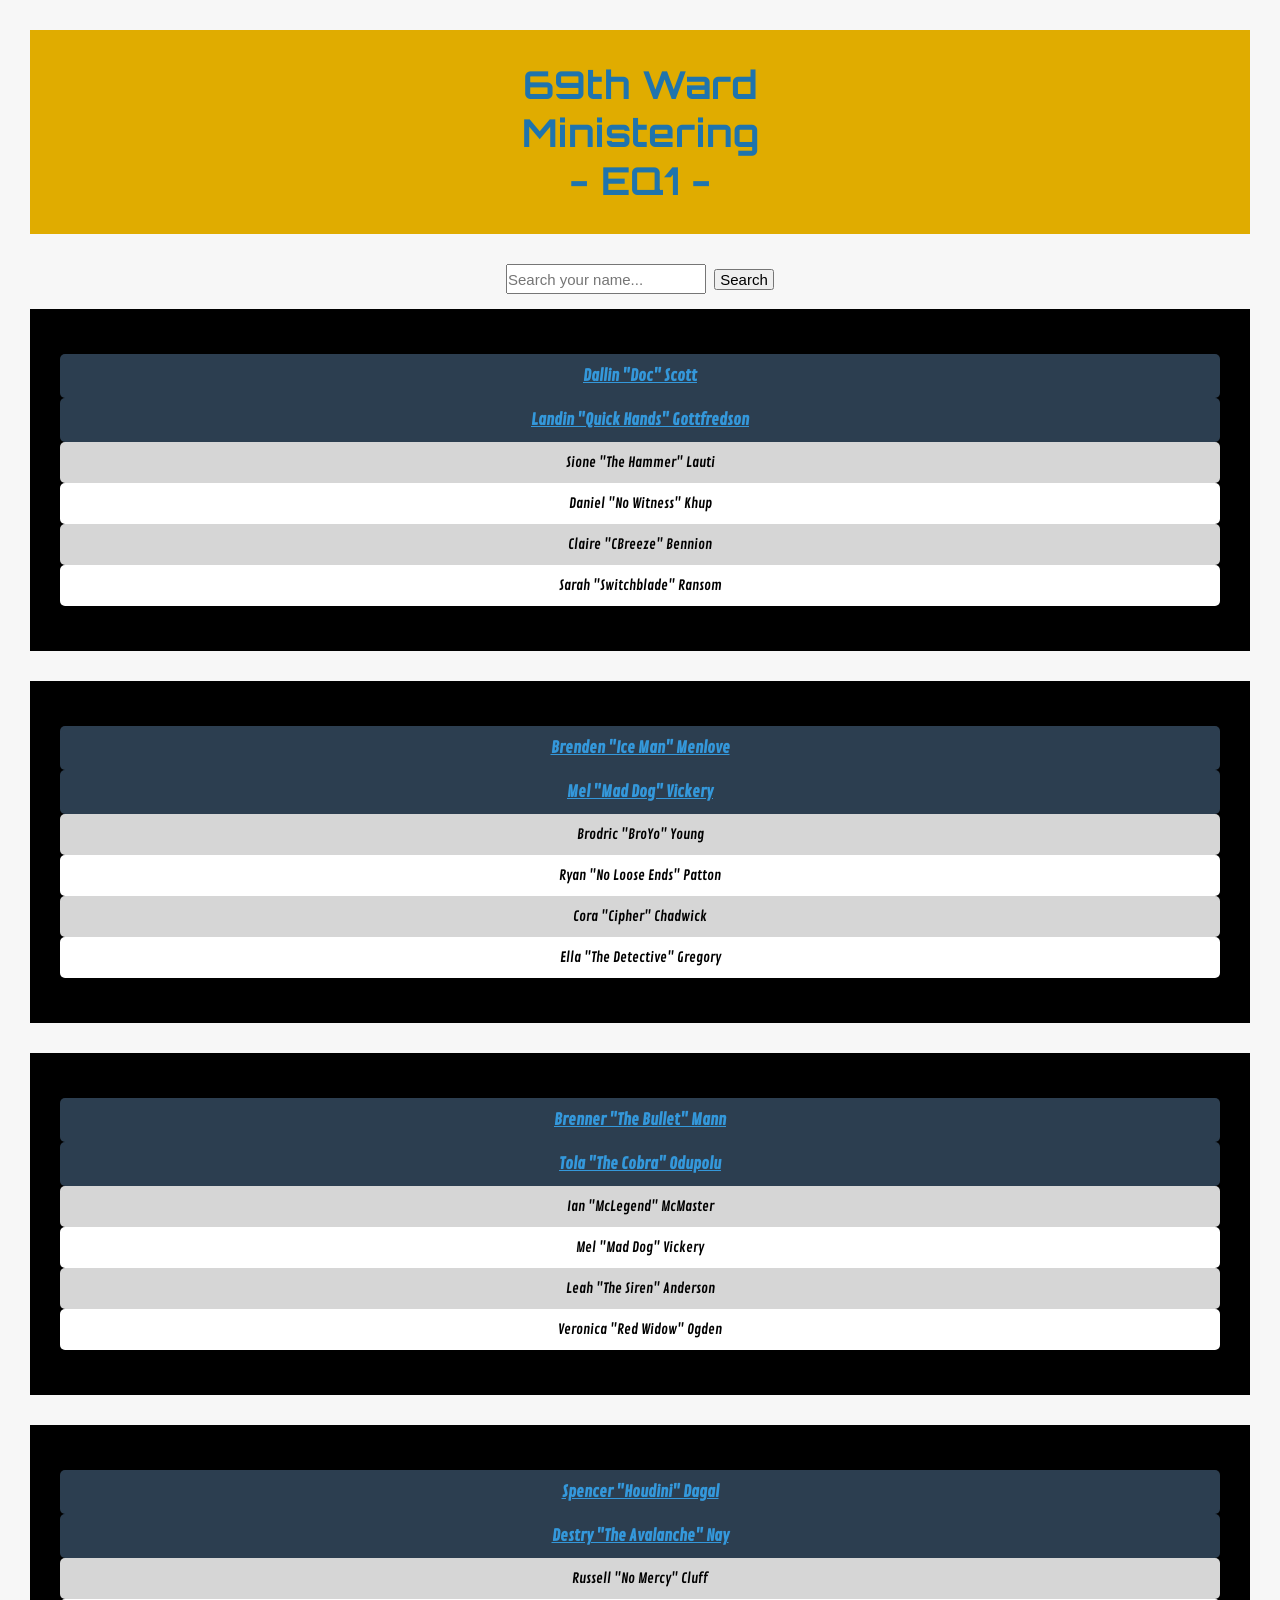
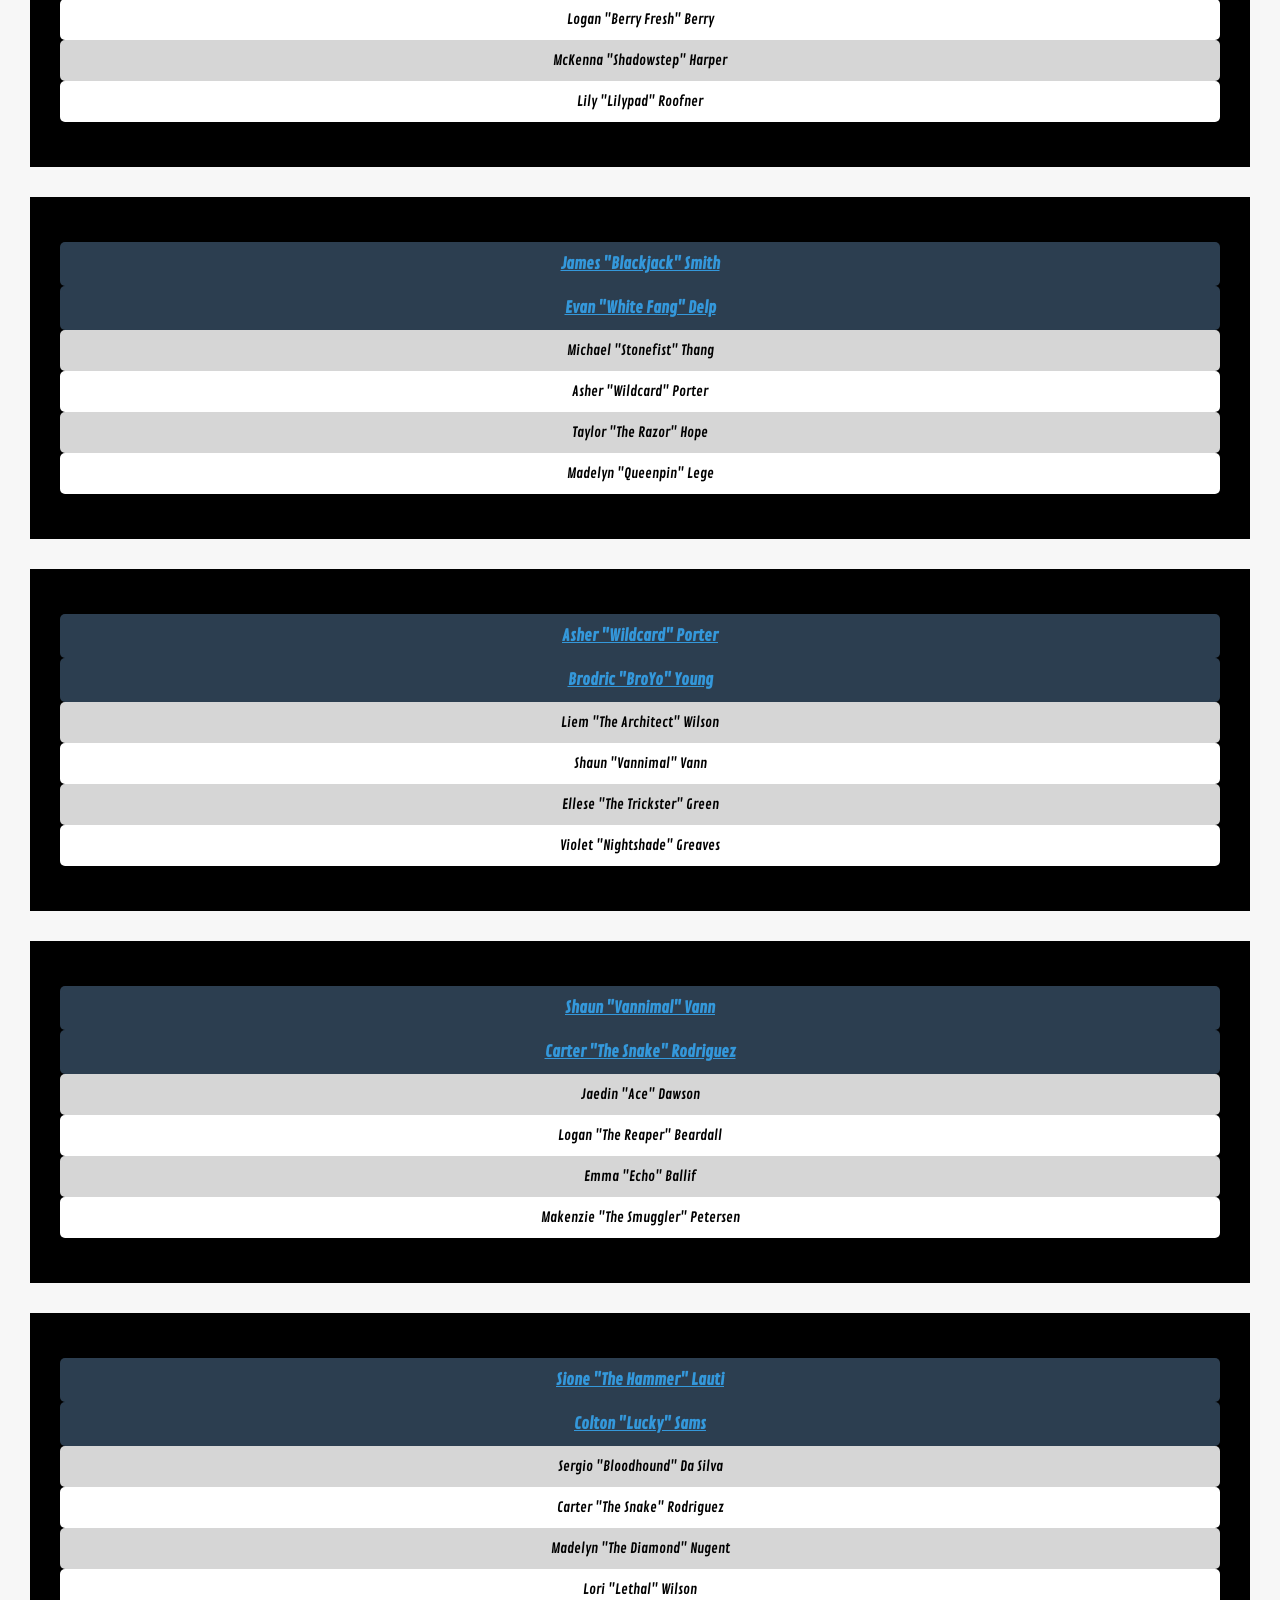
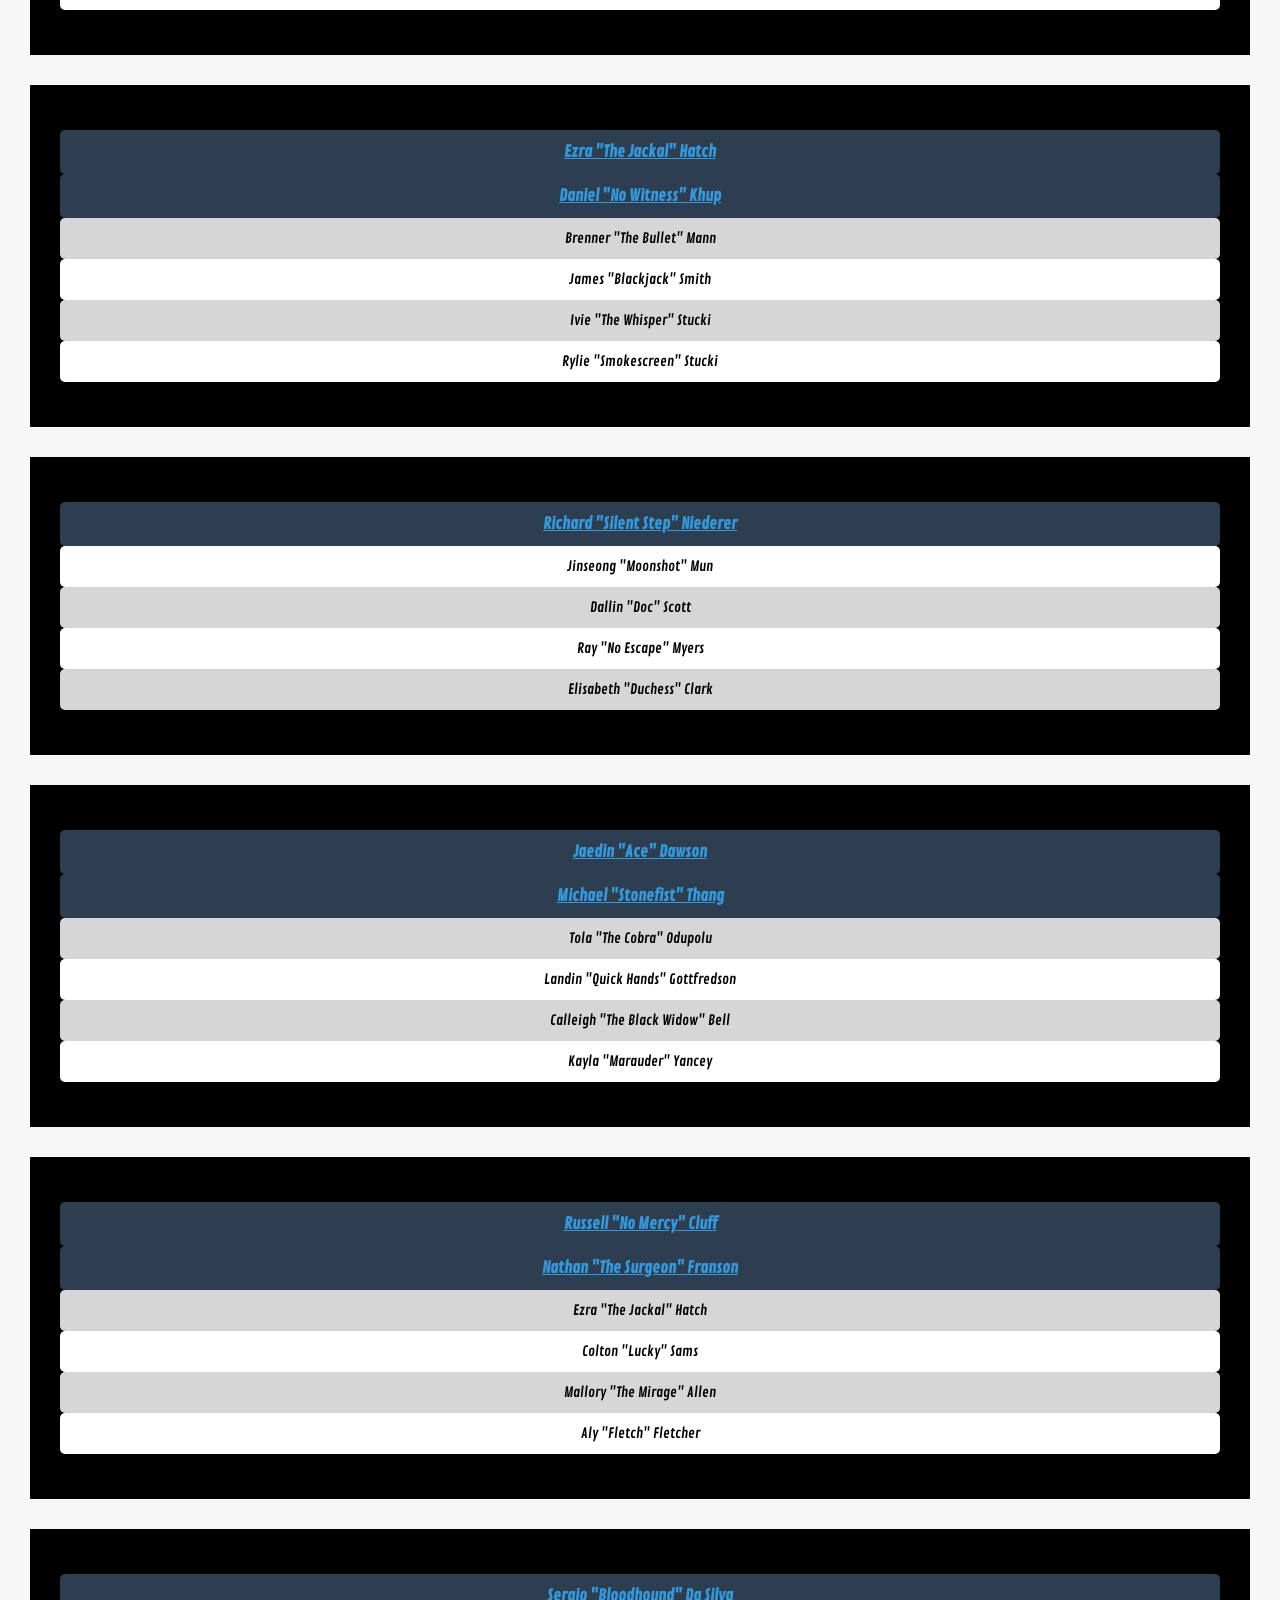
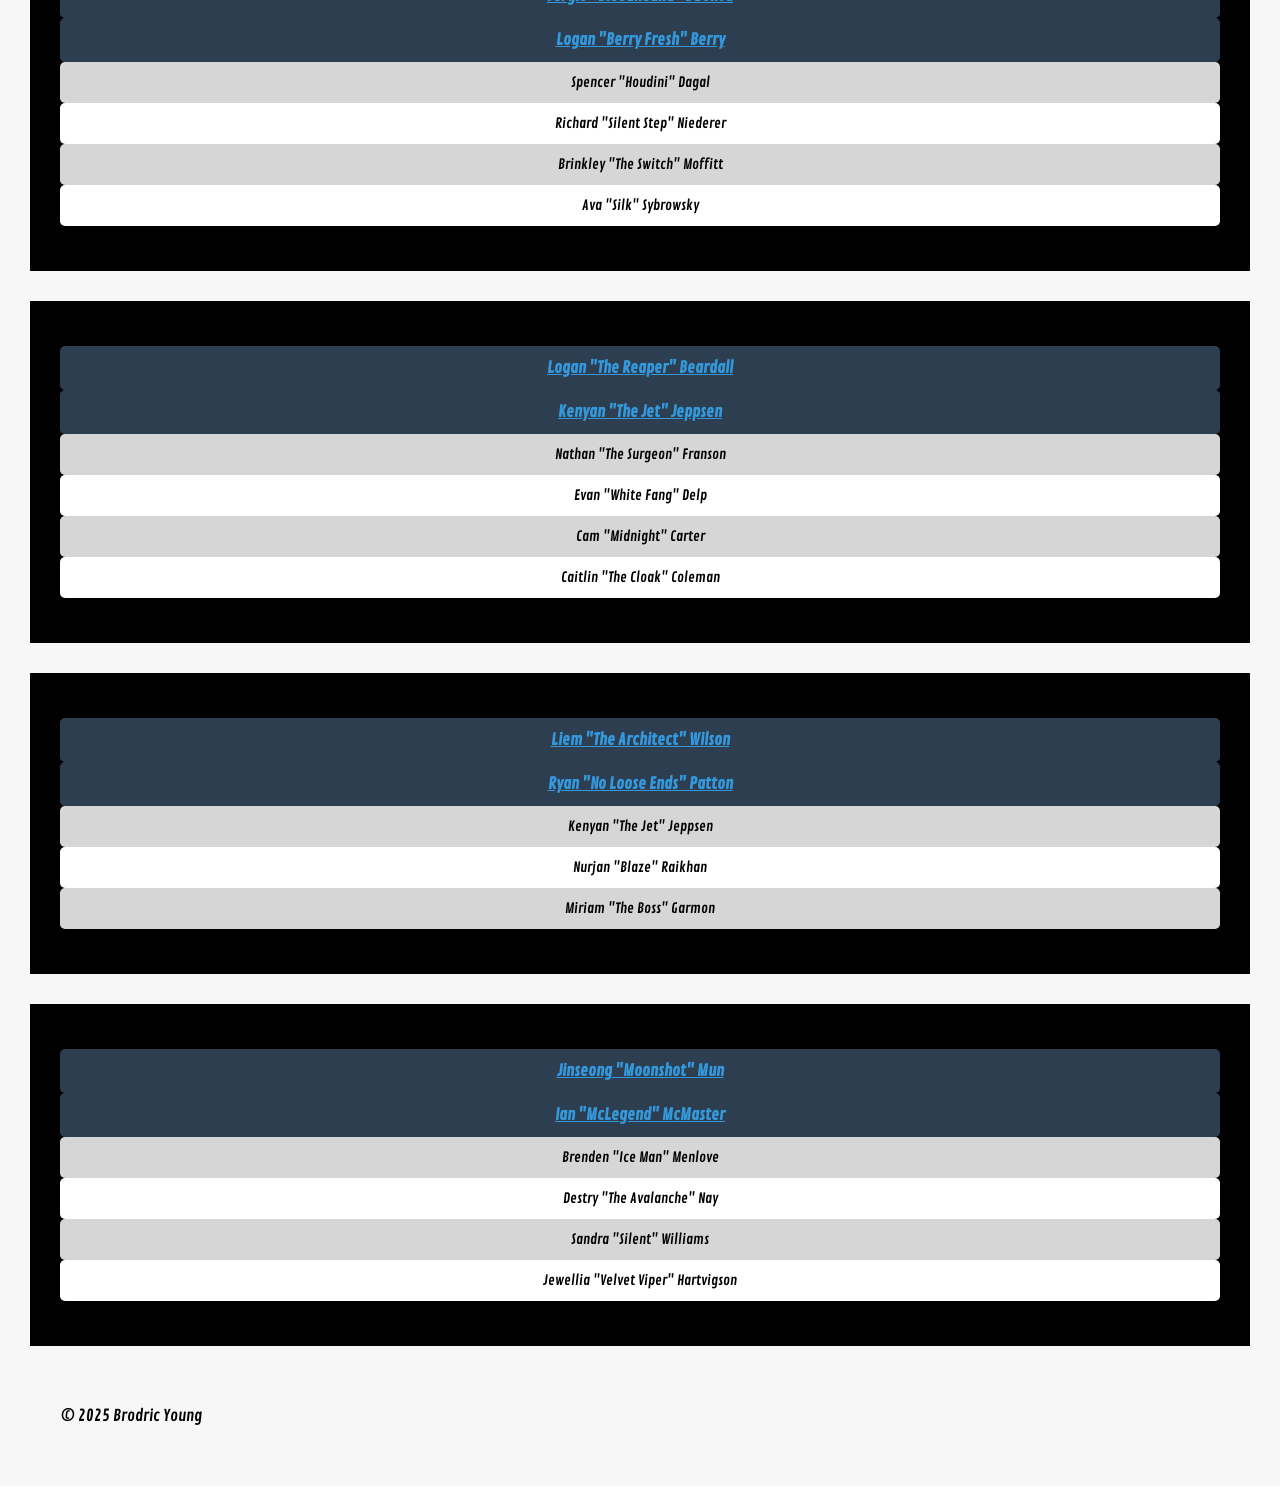
<file: index.html>
<!DOCTYPE html>
<html lang="en">
<head>
    <meta charset="UTF-8">
    <meta name="viewport" content="width=device-width, initial-scale=1.0">
    <title>EQ1 Ministering</title>
    <link rel="stylesheet" href="styles.css">
</head>
<body>
    <script>
        let headerMatch = null;
        let rowMatch = null;

        function searchContent() {
            // Clear previous highlights
            let allHeaders = document.querySelectorAll("th");
            allHeaders.forEach(th => th.classList.remove("highlight-header"));
            
            let allRows = document.querySelectorAll("td");
            allRows.forEach(td => td.classList.remove("highlight-row"));

            // Get the input value and convert to lowercase
            let input = document.getElementById("search-bar").value.toLowerCase();
            let headers = document.querySelectorAll("th");
            let rows = document.querySelectorAll("td");

            let matchedHeader = false;
            let matchedRow = false;

            // Loop through each <th> and search for the input text
            for (let i = 0; i < headers.length; i++) {
                let header = headers[i];
                if (header.textContent.toLowerCase().includes(input)) {
                    // Highlight the matching header
                    header.classList.add("highlight-header");
                    matchedHeader = true;
                    headerMatch = header; // Store the header match
                    // break;  // Stop after the first match is found
                }
            }

            // Loop through each <tr> and search for the input text
            for (let i = 0; i < rows.length; i++) {
                let row = rows[i];
                if (row.textContent.toLowerCase().includes(input)) {
                    // Highlight the matching row
                    row.classList.add("highlight-row");
                    matchedRow = true;
                    rowMatch = row; // Store the row match
                    // break;  // Stop after the first match is found
                }
            }

            // If both locations are found, provide scroll buttons
            if (matchedHeader && matchedRow) {
                document.getElementById("scroll-to-companionship").style.display = "inline-block";
                document.getElementById("scroll-to-ministers").style.display = "inline-block";
            }
        }

        function scrollToHeader() {
            if (headerMatch) {
                headerMatch.scrollIntoView({ behavior: "smooth", block: "center" });
            }
        }

        function scrollToRow() {
            if (rowMatch) {
                rowMatch.scrollIntoView({ behavior: "smooth", block: "center" });
            }
        }

    </script>

    <header>
        <h1>69th Ward</h1>
        <h1>Ministering</h1>
        <h1>- EQ1 -</h1>
    </header>

    <div id="search">
        <input type="text" id="search-bar" placeholder="Search your name...">
        <input type="button" id="search-button" value="Search" onclick="searchContent()">
    </div>
    <div class="scroll-to">
        <input type="button" id="scroll-to-companionship" value="Scroll to Companionship" class="hidden" onclick="scrollToHeader()">
    </div>
    <div class="scroll-to">
        <input type="button" id="scroll-to-ministers" value="Scroll to Ministers" class="hidden" onclick="scrollToRow()">
    </div>


    <!-- companionship 1 -->
    <div class="companionship">
        <table>
            
            <tr><th colspan="2"><a href="dallin-scott" target="_blank">Dallin "Doc" Scott</a></th></tr>
            <tr><th colspan="2"><a href="#LandinGottfredson">Landin "Quick Hands" Gottfredson</a></th></tr>
            
            <tr><td colspan="2">Sione "The Hammer" Lauti</td></tr>
            <tr><td colspan="2">Daniel "No Witness" Khup</td></tr>
            <tr><td colspan="2">Claire "CBreeze" Bennion</td></tr>
            <tr><td colspan="2">Sarah "Switchblade" Ransom</td></tr>
        </table>
    </div>

    <!-- companionship 2 -->
    <div class="companionship">
        <table>
            <tr><th colspan="2"><a href="#BrendenMenlove">Brenden "Ice Man" Menlove</a></th></tr>
            <tr><th colspan="2"><a href="#MelVickery">Mel "Mad Dog" Vickery</a></th></tr>

            <tr><td colspan="2">Brodric "BroYo" Young</td></tr>
            <tr><td colspan="2">Ryan "No Loose Ends" Patton</td></tr>
            <tr><td colspan="2">Cora "Cipher" Chadwick</td></tr>
            <tr><td colspan="2">Ella "The Detective" Gregory</td></tr>
        </table>
    </div>

    <!-- companionship 3 -->
    <div class="companionship">
        <table>
            <tr><th colspan="2"><a href="#BrennerMann">Brenner "The Bullet" Mann</a></th></tr>
            <tr><th colspan="2"><a href="#TolaOdupolu">Tola "The Cobra" Odupolu</a></th></tr>

            <tr><td colspan="2">Ian "McLegend" McMaster</td></tr>
            <tr><td colspan="2">Mel "Mad Dog" Vickery</td></tr>
            <tr><td colspan="2">Leah "The Siren" Anderson</td></tr>
            <tr><td colspan="2">Veronica "Red Widow" Ogden</td></tr>
        </table>
    </div>

    <!-- companionship 4 -->
    <div class="companionship">
        <table>
            <tr><th colspan="2"><a href="#SpencerDagal">Spencer "Houdini" Dagal</a></th></tr>
            <tr><th colspan="2"><a href="#DestryNay">Destry "The Avalanche" Nay</a></th></tr>

            <tr><td colspan="2">Russell "No Mercy" Cluff</td></tr>
            <tr><td colspan="2">Logan "Berry Fresh" Berry</td></tr>
            <tr><td colspan="2">McKenna "Shadowstep" Harper</td></tr>
            <tr><td colspan="2">Lily "Lilypad" Roofner</td></tr>
        </table>
    </div>

    <!-- companionship 5 -->
    <div class="companionship">
        <table>
            <tr><th colspan="2"><a href="#JamesSmith">James "Blackjack" Smith</a></th></tr>
            <tr><th colspan="2"><a href="#EvanDelp">Evan "White Fang" Delp</a></th></tr>

            <tr><td colspan="2">Michael "Stonefist" Thang</td></tr>
            <tr><td colspan="2">Asher "Wildcard" Porter</td></tr>
            <tr><td colspan="2">Taylor "The Razor" Hope</td></tr>
            <tr><td colspan="2">Madelyn "Queenpin" Lege</td></tr>
        </table>
    </div>

    <!-- companionship 6 -->
    <div class="companionship">
        <table>
            <tr><th colspan="2"><a href="#AsherPorter">Asher "Wildcard" Porter</a></th></tr>
            <tr><th colspan="2"><a href="#BrodricYoung">Brodric "BroYo" Young</a></th></tr>

            <tr><td colspan="2">Liem "The Architect" Wilson</td></tr>
            <tr><td colspan="2">Shaun "Vannimal" Vann</td></tr>
            <tr><td colspan="2">Ellese "The Trickster" Green</td></tr>
            <tr><td colspan="2">Violet "Nightshade" Greaves</td></tr>
        </table>
    </div>

    <!-- companionship 7 -->
    <div class="companionship">
        <table>
            <tr><th colspan="2"><a href="#ShaunVann">Shaun "Vannimal" Vann</a></th></tr>
            <tr><th colspan="2"><a href="#CarterRodriguez">Carter "The Snake" Rodriguez</a></th></tr>

            <tr><td colspan="2">Jaedin "Ace" Dawson</td></tr>
            <tr><td colspan="2">Logan "The Reaper" Beardall</td></tr>
            <tr><td colspan="2">Emma "Echo" Ballif</td></tr>
            <tr><td colspan="2">Makenzie "The Smuggler" Petersen</td></tr>
        </table>
    </div>

    <!-- companionship 8 -->
    <div class="companionship">
        <table>
            <tr><th colspan="2"><a href="#SioneLauti">Sione "The Hammer" Lauti</a></th></tr>
            <tr><th colspan="2"><a href="#ColtonSams">Colton "Lucky" Sams</a></th></tr>

            <tr><td colspan="2">Sergio "Bloodhound" Da Silva</td></tr>
            <tr><td colspan="2">Carter "The Snake" Rodriguez</td></tr>
            <tr><td colspan="2">Madelyn "The Diamond" Nugent</td></tr>
            <tr><td colspan="2">Lori "Lethal" Wilson</td></tr>
        </table>
    </div>

    <!-- companionship 9 -->
    <div class="companionship">
        <table>
            <tr><th colspan="2"><a href="#EzraHatch">Ezra "The Jackal" Hatch</a></th></tr>
            <tr><th colspan="2"><a href="#DanielKhup">Daniel "No Witness" Khup</a></th></tr>

            <tr><td colspan="2">Brenner "The Bullet" Mann</td></tr>
            <tr><td colspan="2">James "Blackjack" Smith</td></tr>
            <tr><td colspan="2">Ivie "The Whisper" Stucki</td></tr>
            <tr><td colspan="2">Rylie "Smokescreen" Stucki</td></tr>
        </table>
    </div>

    <!-- companionship 10 -->
    <div class="companionship">
        <table>
            <tr><th colspan="2"><a href="#RichardNiederer">Richard "Silent Step" Niederer</a></th></tr>

            <tr><td colspan="2">Jinseong "Moonshot" Mun</td></tr>
            <tr><td colspan="2">Dallin "Doc" Scott</td></tr>
            <tr><td colspan="2">Ray "No Escape" Myers</td></tr>
            <tr><td colspan="2">Elisabeth "Duchess" Clark</td></tr>
        </table>
    </div>

    <!-- companionship 11 -->
    <div class="companionship">
        <table>
            <tr><th colspan="2"><a href="#JaedinDawson">Jaedin "Ace" Dawson</a></th></tr>
            <tr><th colspan="2"><a href="#MichaelThang">Michael "Stonefist" Thang</a></th></tr>

            <tr><td colspan="2">Tola "The Cobra" Odupolu</td></tr>
            <tr><td colspan="2">Landin "Quick Hands" Gottfredson</td></tr>
            <tr><td colspan="2">Calleigh "The Black Widow" Bell</td></tr>
            <tr><td colspan="2">Kayla "Marauder" Yancey</td></tr>
        </table>
    </div>

    <!-- companionship 12 -->
    <div class="companionship">
        <table>
            <tr><th colspan="2"><a href="#RussellCluff">Russell "No Mercy" Cluff</a></th></tr>
            <tr><th colspan="2"><a href="#NathanFranson">Nathan "The Surgeon" Franson</a></th></tr>

            <tr><td colspan="2">Ezra "The Jackal" Hatch</td></tr>
            <tr><td colspan="2">Colton "Lucky" Sams</td></tr>
            <tr><td colspan="2">Mallory "The Mirage" Allen</td></tr>
            <tr><td colspan="2">Aly "Fletch" Fletcher</td></tr>
        </table>
    </div>
    
            <!-- companionship 13 -->
    <div class="companionship">
        <table>
            <tr><th colspan="2"><a href="#">Sergio "Bloodhound" Da Silva</a></th></tr>
            <tr><th colspan="2"><a href="#">Logan "Berry Fresh" Berry</a></th></tr>

            <tr><td colspan="2">Spencer "Houdini" Dagal</td></tr>
            <tr><td colspan="2">Richard "Silent Step" Niederer</td></tr>
            <tr><td colspan="2">Brinkley "The Switch" Moffitt</td></tr>
            <tr><td colspan="2">Ava "Silk" Sybrowsky</td></tr>
        </table>
    </div>

    <!-- companionship 14 -->
    <div class="companionship">
        <table>
            <tr><th colspan="2"><a href="#">Logan "The Reaper" Beardall</a></th></tr>
            <tr><th colspan="2"><a href="#">Kenyan "The Jet" Jeppsen</a></th></tr>

            <tr><td colspan="2">Nathan "The Surgeon" Franson</td></tr>
            <tr><td colspan="2">Evan "White Fang" Delp</td></tr>
            <tr><td colspan="2">Cam "Midnight" Carter</td></tr>
            <tr><td colspan="2">Caitlin "The Cloak" Coleman</td></tr>
        </table>
    </div>

    <!-- companionship 15 -->
    <div class="companionship">
        <table>
            <tr><th colspan="2"><a href="#">Liem "The Architect" Wilson</a></th></tr>
            <tr><th colspan="2"><a href="#">Ryan "No Loose Ends" Patton</a></th></tr>

            <tr><td colspan="2">Kenyan "The Jet" Jeppsen</td></tr>
            <tr><td colspan="2">Nurjan "Blaze" Raikhan</td></tr>
            <tr><td colspan="2">Miriam "The Boss" Garmon</td></tr>
        </table>
    </div>

    <!-- companionship 16 -->
    <div class="companionship">
        <table>
            <tr><th colspan="2"><a href="#">Jinseong "Moonshot" Mun</a></th></tr>
            <tr><th colspan="2"><a href="#">Ian "McLegend" McMaster</a></th></tr>

            <tr><td colspan="2">Brenden "Ice Man" Menlove</td></tr>
            <tr><td colspan="2">Destry "The Avalanche" Nay</td></tr>
            <tr><td colspan="2">Sandra "Silent" Williams</td></tr>
            <tr><td colspan="2">Jewellia "Velvet Viper" Hartvigson</td></tr>
        </table>
    </div>

    <footer>
        &copy; 2025 Brodric Young
    </footer>
</body>
</html>
</file>
<file: styles.css>
@import url('https://fonts.googleapis.com/css2?family=Contrail+One&family=Orbitron:wght@400..900&family=Roboto:ital,wght@0,100..900;1,100..900&family=Sixtyfour&display=swap');

/* Basic resets */
* {
    margin: 0;
    padding: 0;
    box-sizing: border-box;
}

/* Body Styling */
body {
    font-family: "Contrail One", 'Roboto', sans-serif;
    background-color: #f7f7f7;
    padding: 30px;
}

/* Top header styling*/
header {
    font-family: "Orbitron", "Sixtyfour", serif;
    color: #1F74AD;
    font-size: larger;
    font-weight: 900;
    text-align: center;
    padding: 30px;
    margin-bottom: 30px;
    background-color: #E0AC00;
}

/* footer styling */
footer {
    padding: 30px;
}

/* Table Styling */
table {
    width: 100%;
    table-layout: fixed;
    margin-top: 15px;
    border-collapse: collapse;
    margin-bottom: 15px;
}

/* Companionship Group Styling */
.companionship {
    
    margin-bottom: 30px;
    padding: 30px;
    background-color: black;
}

/* Table Headers */
th {
    text-align: center;
    padding: 12px 20px;
    background-color: #2c3e50;
    color: #fff;
    font-size: 16px;
    border-radius: 5px;
}

/* Table Data */
td {
    padding: 12px 20px;
    text-align: center; /* Center the other names below the headers */
    font-size: 14px;
    border-radius: 5px;
}


/* Hyperlink Styling */
a {
    color: #3498db;
}

/* Odd Row Background Color */
tr:nth-child(odd) td {
    background-color: #f4f4f4e0;
}

/* Even Row Background Color */
tr:nth-child(even) td {
    background-color: #ffffff;
}

.hidden {
    display: none;
}

.highlight-header {
    background-color: yellow !important;
    border-bottom: 7px solid #2c3e50;
    
}

.highlight-row{
    background-color: yellow !important;
}

#search, .scroll-to {
    max-width: fit-content;
    margin: 0 auto;
}
#search-bar {
    width: 200px;
    height: 30px;
    font-size: 15px;
    margin-right: 5px;
    margin-bottom: 15px;
}
#search-button {
    font-size: 15px;
    width: 60px;
}

#scroll-to-companionship {
    width: 180px;
    font-size: 15px;
    margin-bottom: 8px;
}

#scroll-to-ministers {
    width: 180px;
    font-size: 15px;
    margin-bottom: 30px;
}

/* Responsive Styles */
@media screen and (max-width: 768px) {


    /* Make data cells block elements to stack */
    td {
        box-sizing: border-box;
        padding: 10px;
        font-size: 14px;
        text-align: center;
    }


    /* Make the companionships stack on smaller screens */
    .companionship {

        margin-bottom: 20px;
        padding: 20px;
        background-color: black;
    }

    /* Make links more accessible */
    a {
        font-size: 16px;
    }
}

@media screen and (max-width: 480px) {
    /* Further adjust padding for smaller screens */
    th, td {
        padding: 8px;
        font-size: 12px;
    }

    /* Reduce the font size of the header */
    th {
        font-size: 14px;
    }
}
</file>
